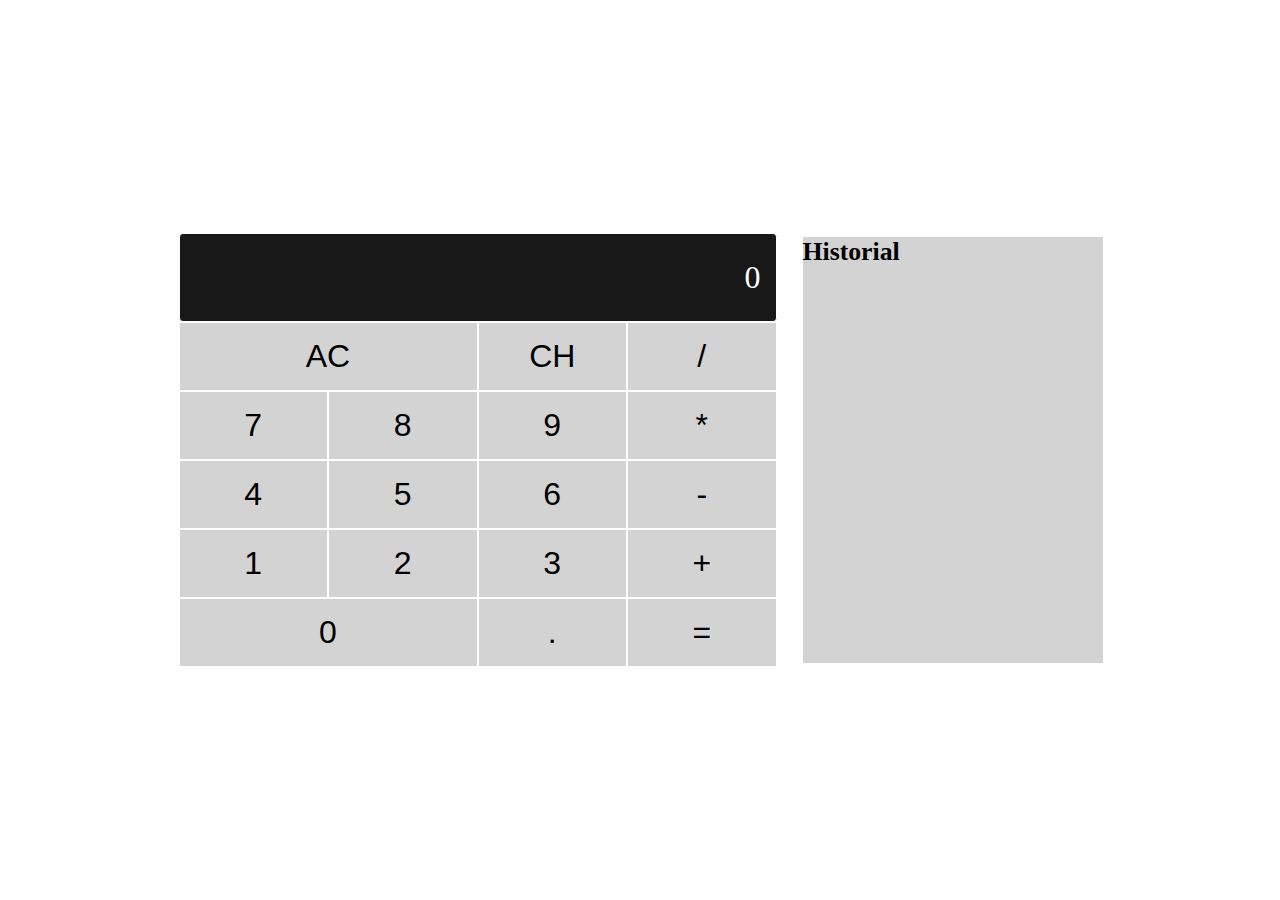
<file: index.html>
<!DOCTYPE html>
<html lang="en">
<head>
    <meta charset="UTF-8">
    <meta http-equiv="X-UA-Compatible" content="IE=edge">
    <meta name="viewport" content="width=device-width, initial-scale=1.0">
    <title>Calculadora</title>
    <link rel="stylesheet" href="styles.css">
</head>
<body>
    <div class="container">
        <div class="calculator">
            <div class="calculator-display" id="display"></div>
            <div class="calculator-keys" id="keys">
                <button type="button" class="button-large" data-funcion="clear-all">AC</button>
                <button type="button" data-funcion="clear">CH</button>
                <button type="button" data-operacion="dividir">/</button><br>
                <button type="button" data-numero="7">7</button>
                <button type="button" data-numero="8">8</button>
                <button type="button" data-numero="9">9</button>
                <button type="button" data-operacion="multiplicar">*</button><br>
                <button type="button" data-numero="4">4</button>
                <button type="button" data-numero="5">5</button>
                <button type="button" data-numero="6">6</button>
                <button type="button" data-operacion="restar">-</button><br>
                <button type="button" data-numero="1">1</button>
                <button type="button" data-numero="2">2</button>
                <button type="button" data-numero="3">3</button>
                <button type="button" data-operacion="sumar">+</button><br>
                <button type="button" class="button-large" data-numero="0">0</button>
                <button type="button" data-numero=".">.</button>
                <button type="button" data-funcion="igual"> = </button>
            </div>
        </div>
        <div class="calculator-history">
            <h3>Historial</h3>
            <ul id="lista_historial"></ul>
        </div>
    </div>
    <script src="script.js"></script>
</body>
</html>
</file>
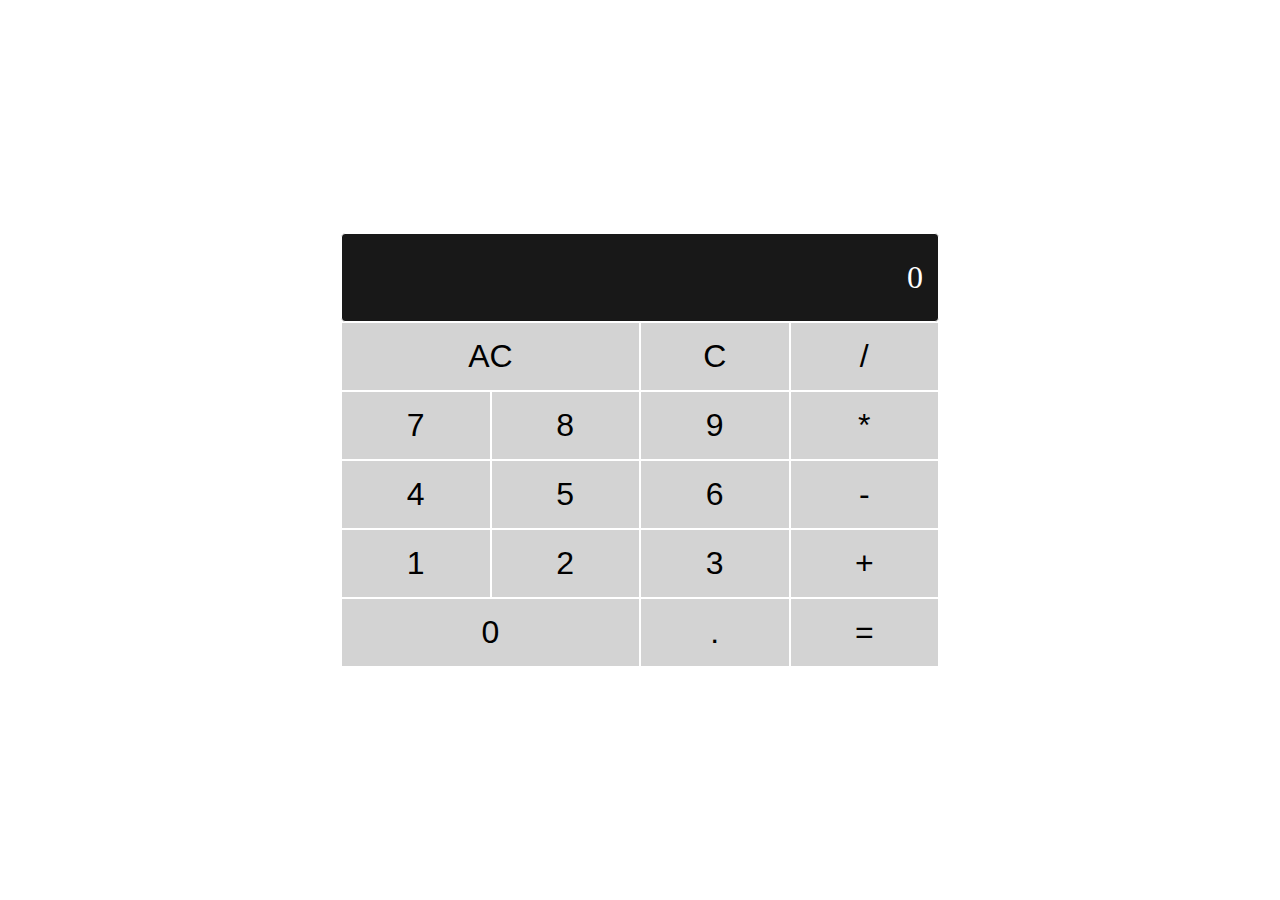
<file: index..html>
<!DOCTYPE html>
<html lang="en">
<head>
    <meta charset="UTF-8">
    <meta http-equiv="X-UA-Compatible" content="IE=edge">
    <meta name="viewport" content="width=device-width, initial-scale=1.0">
    <title>Calculadora</title>
    <link rel="stylesheet" href="styles.css">
</head>
<body>
    <div class="container">
        <div class="calculator">
            <div class="calculator-display" id="display"></div>
            <div class="calculator-keys" id="keys">
                <button type="button" class="button-large" data-funcion="clear-all">AC</button>
                <button type="button" data-funcion="clear">C</button>
                <button type="button" data-operacion="dividir">/</button><br>
                <button type="button" data-numero="7">7</button>
                <button type="button" data-numero="8">8</button>
                <button type="button" data-numero="9">9</button>
                <button type="button" data-operacion="multiplicar">*</button><br>
                <button type="button" data-numero="4">4</button>
                <button type="button" data-numero="5">5</button>
                <button type="button" data-numero="6">6</button>
                <button type="button" data-operacion="restar">-</button><br>
                <button type="button" data-numero="1">1</button>
                <button type="button" data-numero="2">2</button>
                <button type="button" data-numero="3">3</button>
                <button type="button" data-operacion="sumar">+</button><br>
                <button type="button" class="button-large" data-numero="0">0</button>
                <button type="button" data-numero=".">.</button>
                <button type="button" data-funcion="igual"> = </button>
            </div>
        </div>
    </div>
    <script src="script.js"></script>
</body>
</html>
</file>
<file: styles.css>
*{
    box-sizing: border-box;
    padding: 0;
    margin: 0;
}

.container{
    display: flex;
    justify-content: center;
    align-items: center;
    padding: 15px;
    height: 100vh;
}

.calculator{
    display: flex;
    flex-direction: column;
    width: 600px;
    border: 1px solid white;
    font-size: 2rem;
}

.calculator-display{
    padding: 25px 15px;
    width: 100%;
    text-align: right;
    border: 1px solid white;
    overflow-x: auto;
    background-color: #181818;
    color: #ffff;
    border-radius: .25rem;
}

.calculator-keys{
    display: flex;
    width: 100%;
    flex-wrap: wrap;
}

button{
    width: 25%;
    padding: 15px;
    text-align: center;
    cursor: pointer;
    background-color: white;
    border: 1px solid white;
    background-color: lightgray;
    font-size: 1em;
}

button:hover{
    filter:brightness(80%);
    transition: filter .25s;
}

button.button-large{
    width: 50%;
}

.calculator-history{
    display: flex;
    flex-direction: column;
    width: 300px;
    font-size: 2rem;
    height: 426px;
    background-color: lightgrey;
    font-size: 22px;
    margin-left:25px;
}
ul{
    margin-left: 25px;
}
</file>
